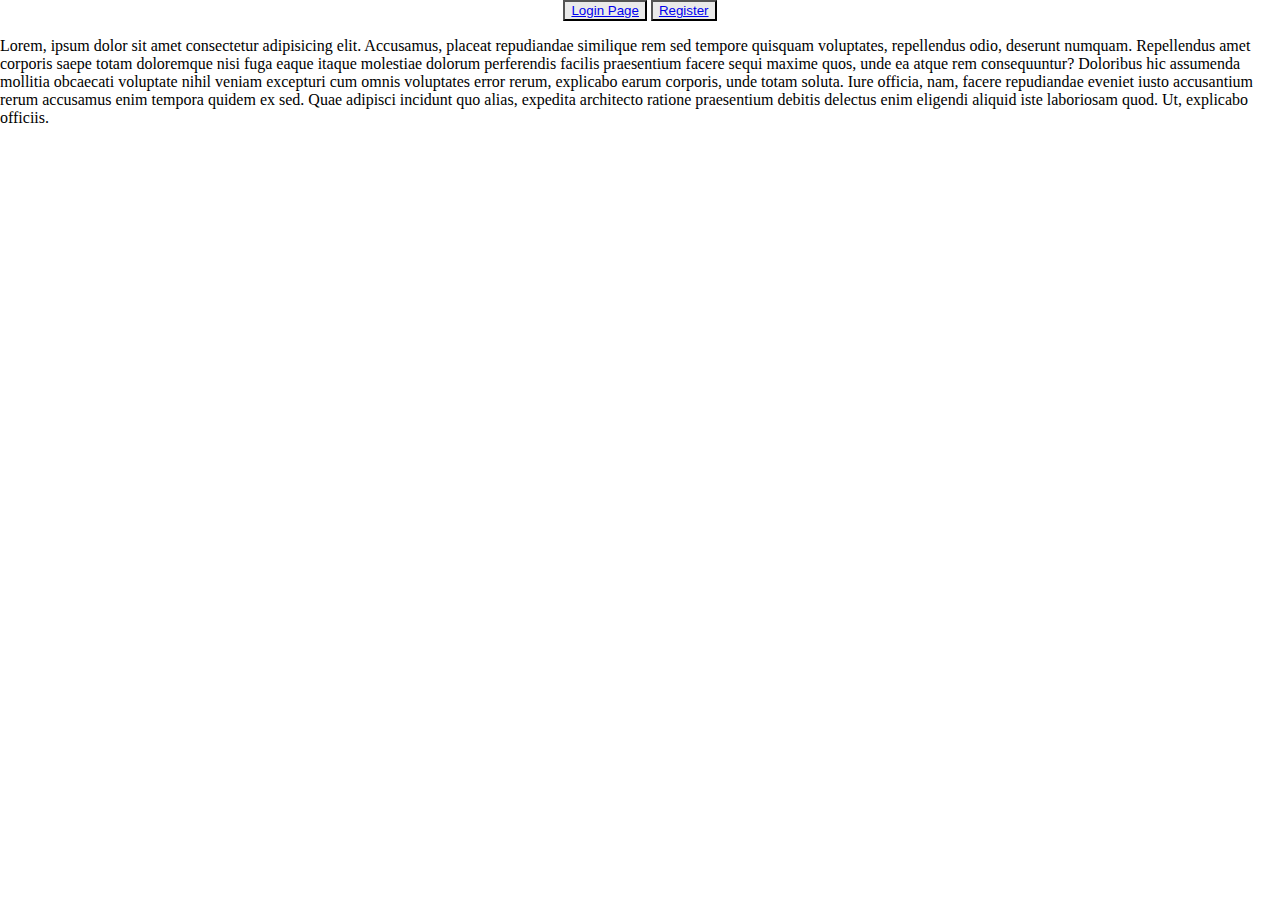
<file: index.html>
<!DOCTYPE html>
<html lang="en">
<head>
    <title>E-Commerce Website</title>
    <link rel="stylesheet" href="styles.css">
</head>
<body>
    <div class="notch">
        <button><a href="login.html">Login Page</a></button>
        <button><a href="register.html">Register</a></button>
    </div>
    <div class="home">
        <p>
            Lorem, ipsum dolor sit amet consectetur adipisicing elit. Accusamus, placeat repudiandae similique rem sed tempore quisquam voluptates, repellendus odio, deserunt numquam. Repellendus amet corporis saepe totam doloremque nisi fuga eaque itaque molestiae dolorum perferendis facilis praesentium facere sequi maxime quos, unde ea atque rem consequuntur? Doloribus hic assumenda mollitia obcaecati voluptate nihil veniam excepturi cum omnis voluptates error rerum, explicabo earum corporis, unde totam soluta. Iure officia, nam, facere repudiandae eveniet iusto accusantium rerum accusamus enim tempora quidem ex sed. Quae adipisci incidunt quo alias, expedita architecto ratione praesentium debitis delectus enim eligendi aliquid iste laboriosam quod. Ut, explicabo officiis.
        </p>
    </div>
</body>
</html>
</file>
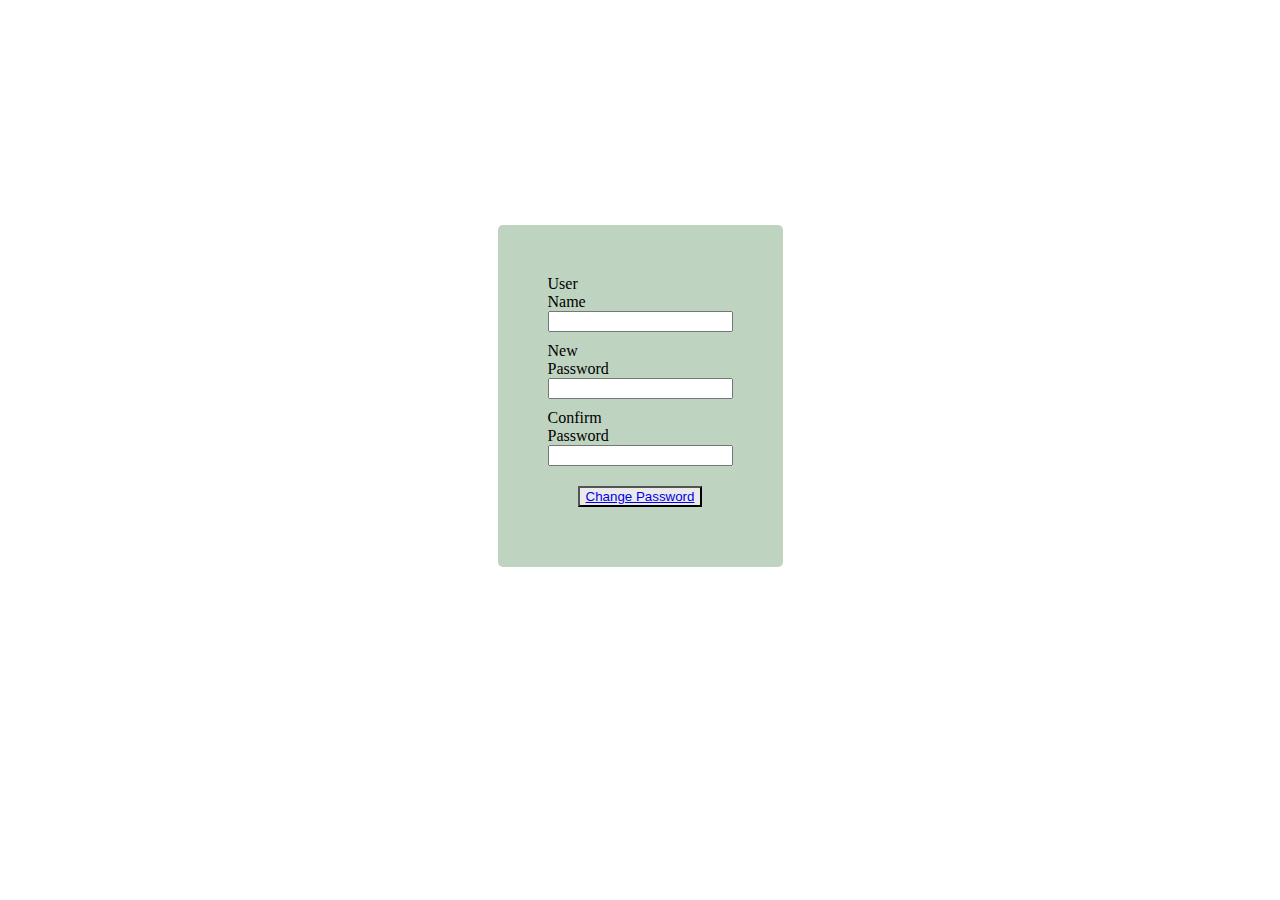
<file: changePassword.html>
<!DOCTYPE html>
<html lang="en">
<head>
    <meta charset="UTF-8">
    <meta name="viewport" content="width=device-width, initial-scale=1.0">
    <link rel="stylesheet" href="styles.css">
    <title>Change Password</title>
</head>
<body>
    <div class="changePasswordBox formBox">
        <label for="userName">User Name</label>
        <input type="text" id="userName">
        <label for="newPassword">New Password</label>
        <input type="text" id="newPassword">
        <label for="cnfPassword">Confirm Password</label>
        <input type="text" id="cnfPassword">
        <button><a href="login.html">Change Password</a></button>
    </div>
</body>
</html>
</file>
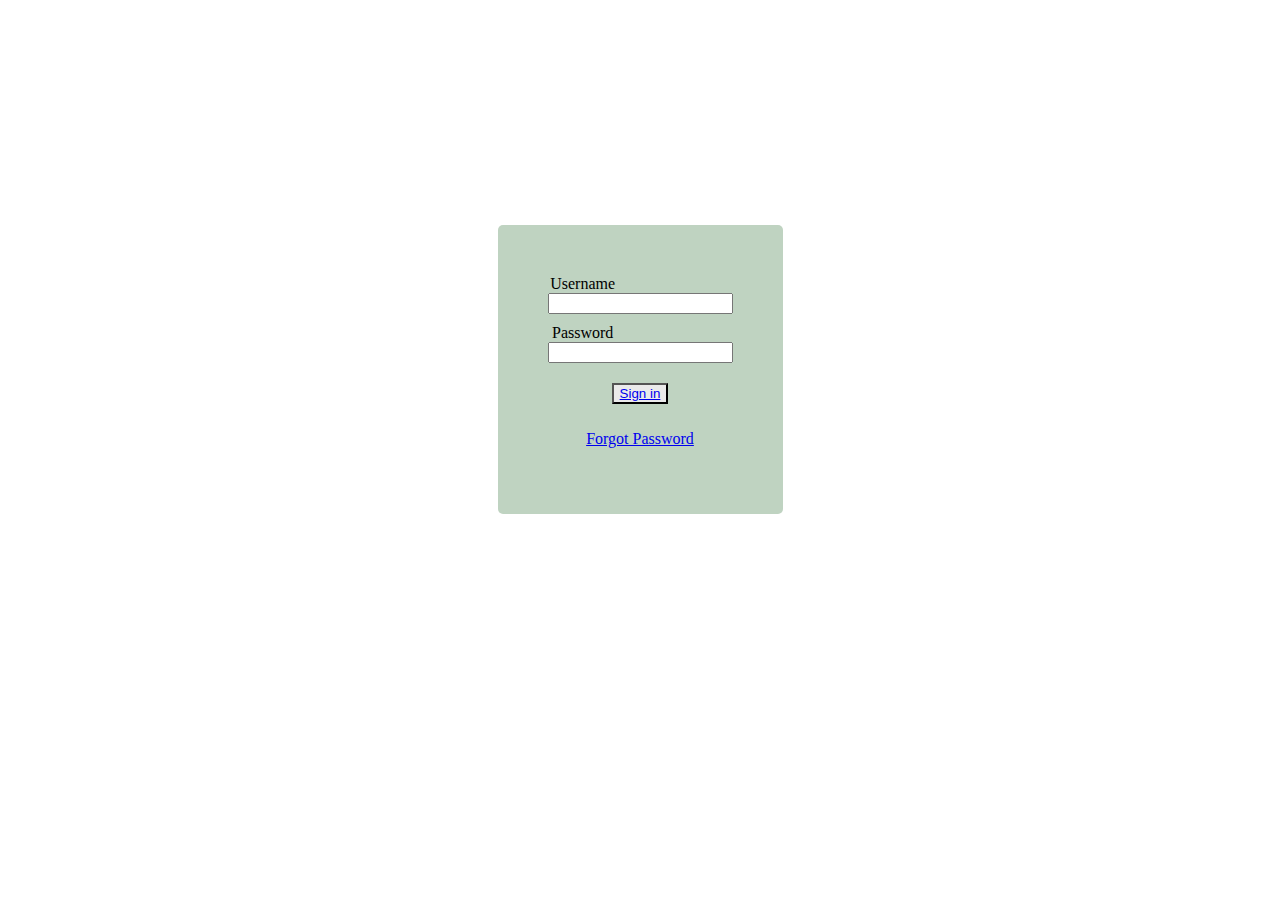
<file: login.html>
<!DOCTYPE html>
<html lang="en">
<head>
    <meta charset="UTF-8">
    <meta name="viewport" content="width=device-width, initial-scale=1.0">    
    <link rel="stylesheet" href="styles.css">
    <title>
        Login Page
    </title>
</head>
<body>
    <div class="loginBox formBox">
        <label for="userName">Username</label>
        <input type="text" id="userName">
        <label for="password">Password</label>
        <input type="text" id="password">
        <button class="loginBtn"><a href="index.html">Sign in</a></button>
        <p><a href="changePassword.html">Forgot Password</a></p>
    </div>
</body>
</html>
</file>
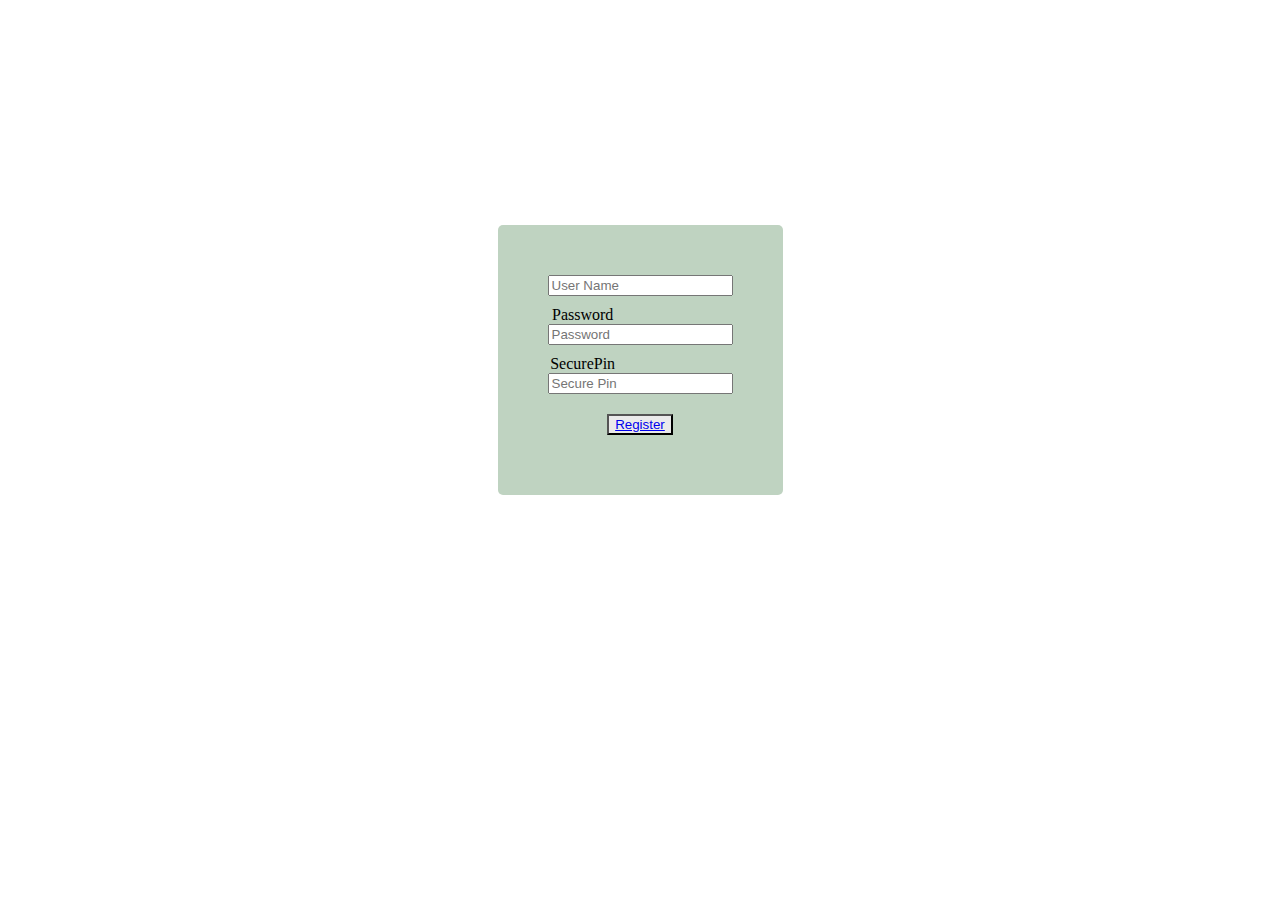
<file: register.html>
<!DOCTYPE html>
<html lang="en">
<head>
    <meta charset="UTF-8">
    <meta name="viewport" content="width=device-width, initial-scale=1.0">
    <link rel="stylesheet" href="styles.css">
    <title>Register Page</title>
</head>
<body>
    <div class="registerBox formBox">
        <input type="text" id="userName" placeholder="User Name">
        <label for="password">Password</label>
        <input type="text" id="password" placeholder="Password">
        <label for="securePin">SecurePin</label>
        <input type="number" id="securePin" placeholder="Secure Pin">
        <button class="registerBtn"><a href="index.html">Register</a></button>
    </div>
</body>
</html>
</file>
<file: styles.css>
*{
    box-sizing: border-box;
}

body{
    margin: 0;
    display: flex;
    flex-direction: column;
    align-items: center;
    justify-content: center;
}
.notch button{
    background-color: #EAEAEA;
}

.formBox{
    background-color: #BFD3C1;
    display: flex;
    flex-direction: column;
    align-items: center;
    justify-content: center;
    margin-top: 25vh;
    padding: 50px;
    border-radius: 5px;
}

.formBox button{
    background-color: #EAEAEA;
    margin: 10px;
}

label{
    padding-right: 62%;
}
input{
    margin-bottom: 10px;
}
</file>
